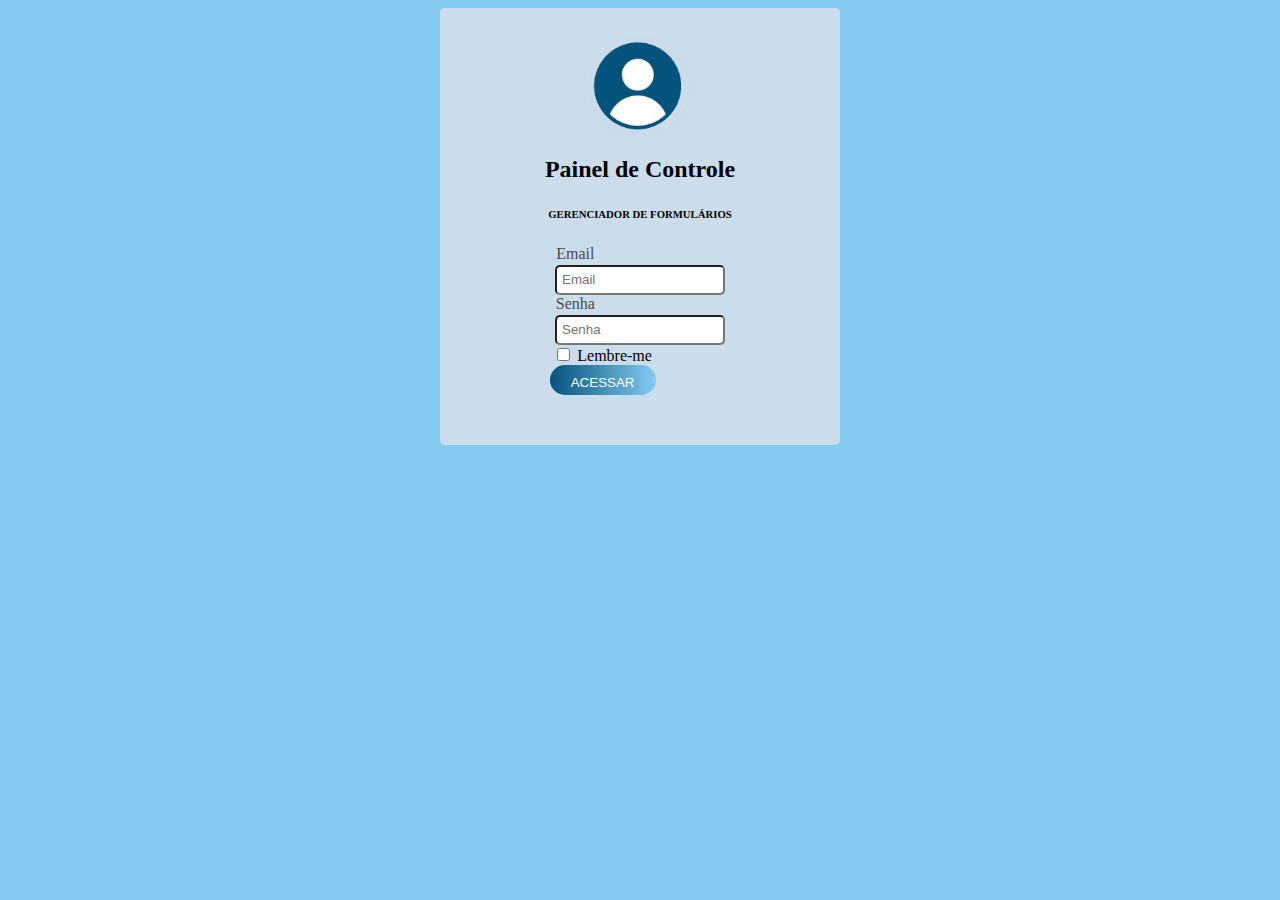
<file: formulario-modal/index.html>
<!-- painel de controle - Senha de acesso -->
<DOCTYPE html>
<html lang="pt-br">
<head>
	<meta charset="UTF-8">
	<meta ma,e="viewport" content="width-device-width, initial-scale=1.0">
	<meta http-equiv="X-UA-Compatible" conten="ie-edge">
	<title>Controle de Acesso</title>
	
	<link rel="stylesheet" href="css/style.css">
</head>
<body>

	<form class="form1" action="">
	<div class="card">
	<div class="card-topo">
		<img class="image-logo" src="imagens/avatar.jpg" alt="avatar de login">
			<h2> Painel de Controle </h2>
			<p><h6> GERENCIADOR DE FORMULÁRIOS </h6> </p>
			<div class="card-grupos">
			<label> Email </label>
			
				
				<input type="email" name="email" placeholder="Email" required>
			<div class="card-grupos">
			<label> Senha </label>
				
				<input type="password" name="senha" placeholder="Senha" required>
			<div class="card-grupos1">
			<label><input type="checkbox"> Lembre-me</label>
			
			<div class="card-grupos">
			
				
				<button type="submit">ACESSAR</button>				
				
</body>
</html>
</file>
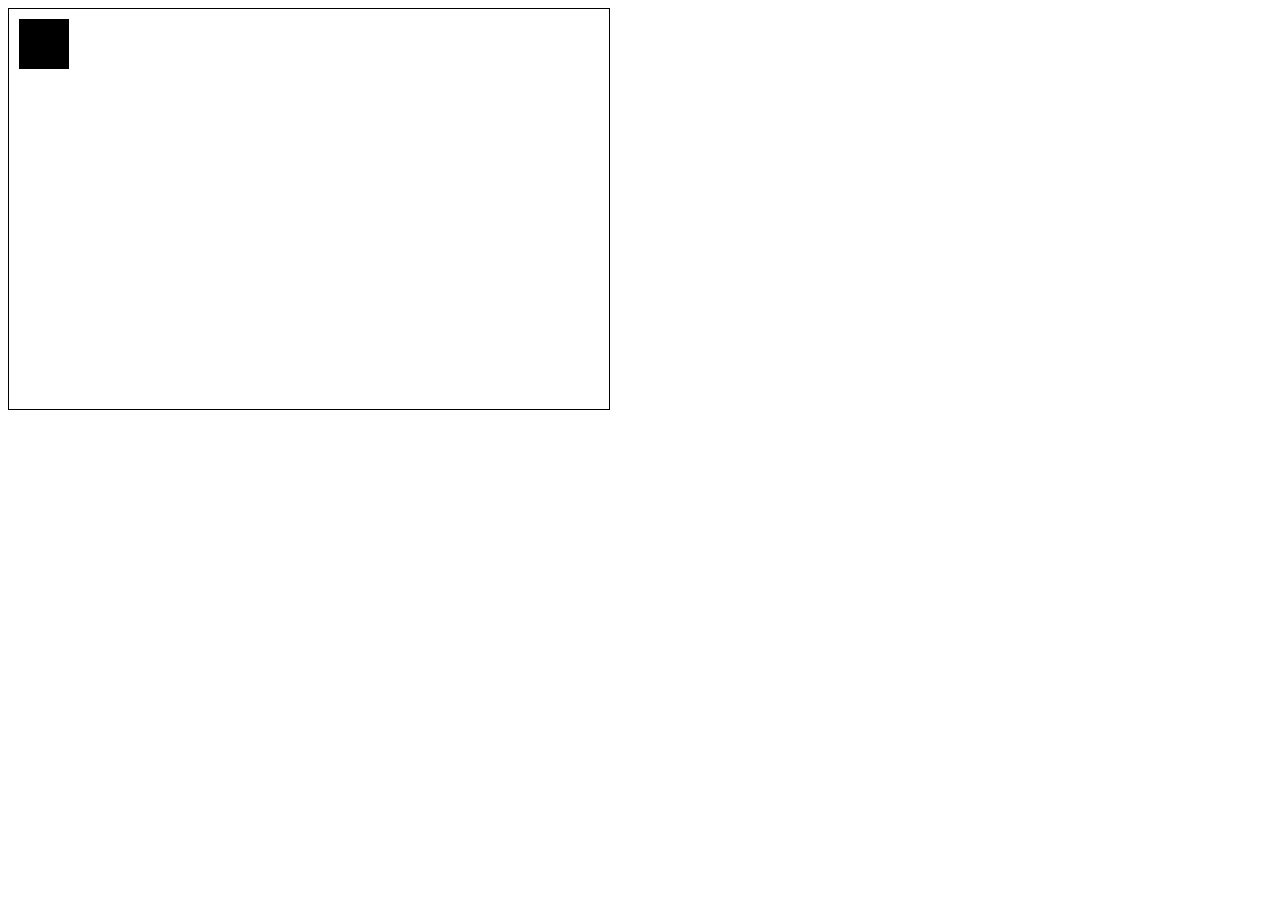
<file: Primeiro-Projeto-Canvas/index.html>
<!DOCTYPE html>
<html lang="en">

<head>
    <meta charset="UTF-8">
    <meta name="viewport" content="width=device-width, initial-scale=1.0">
    <title>Canvas</title>
</head>
<style>
    canvas {
        border: solid 1px
    }
</style>

<body>
    <canvas width="600" height="400"> 

    </canvas>
    <script>
        var UP = 38,
            DOWN = 40,
            LEFT = 37,
            RIGHT = 39;
        var moveEsquerda = false,
            moveDireita = false,
            moveCima = false,
            moveBaixo = false;
        var cnv = document.querySelector('canvas');
        var ctx = cnv.getContext('2d');
        var p1 = {
            x: 10,
            y: 10
        };
        update();
        window.addEventListener('keydown', keydownHandler);
        window.addEventListener("keyup", keyupHandler);

        function keydownHandler(e) {
            var key = e.keyCode;
            if (key === LEFT && key !== RIGHT) {
                moveEsquerda = true;
                p1.x--;

            }
            if (key === RIGHT && key !== LEFT) {
                moveDireita = true;
                p1.x++;

            }
            if (key === DOWN && key !== UP) {
                moveBaixo = true;
                p1.y++;
            }
            if (key === UP && key !== DOWN) {
                moveCima = true;
                p1.y--;
            }



        }

        function keyupHandler(e) {
            var key = e.keyCode;
            if (key === LEFT && key !== RIGHT) {
                moveEsquerda = false;
                p1.x--;

            }
            if (key === RIGHT && key !== LEFT) {
                moveDireita = false;
                p1.x++;

            }
            if (key === DOWN && key !== UP) {
                moveBaixo = false;
                p1.y++;
            }
            if (key === UP && key !== DOWN) {
                moveCima = false;
                p1.y--;
            }



        }

        function move() {
            if (moveEsquerda) {
                p1.x--;
            }
            if (moveDireita) {
                p1.x++;
            }
            if (moveCima) {
                p1.y--;
            }
            if (moveBaixo) {
                p1.y++;
            }
        }


        function render() {
            ctx.clearRect(0, 0, cnv.width, cnv.height);
            ctx.fillRect(p1.x, p1.y, 50, 50);

        }

        function update() {
            requestAnimationFrame(update, cnv);
            move();
            render();
        }
    </script>
</body>

</html>

</html>
</file>
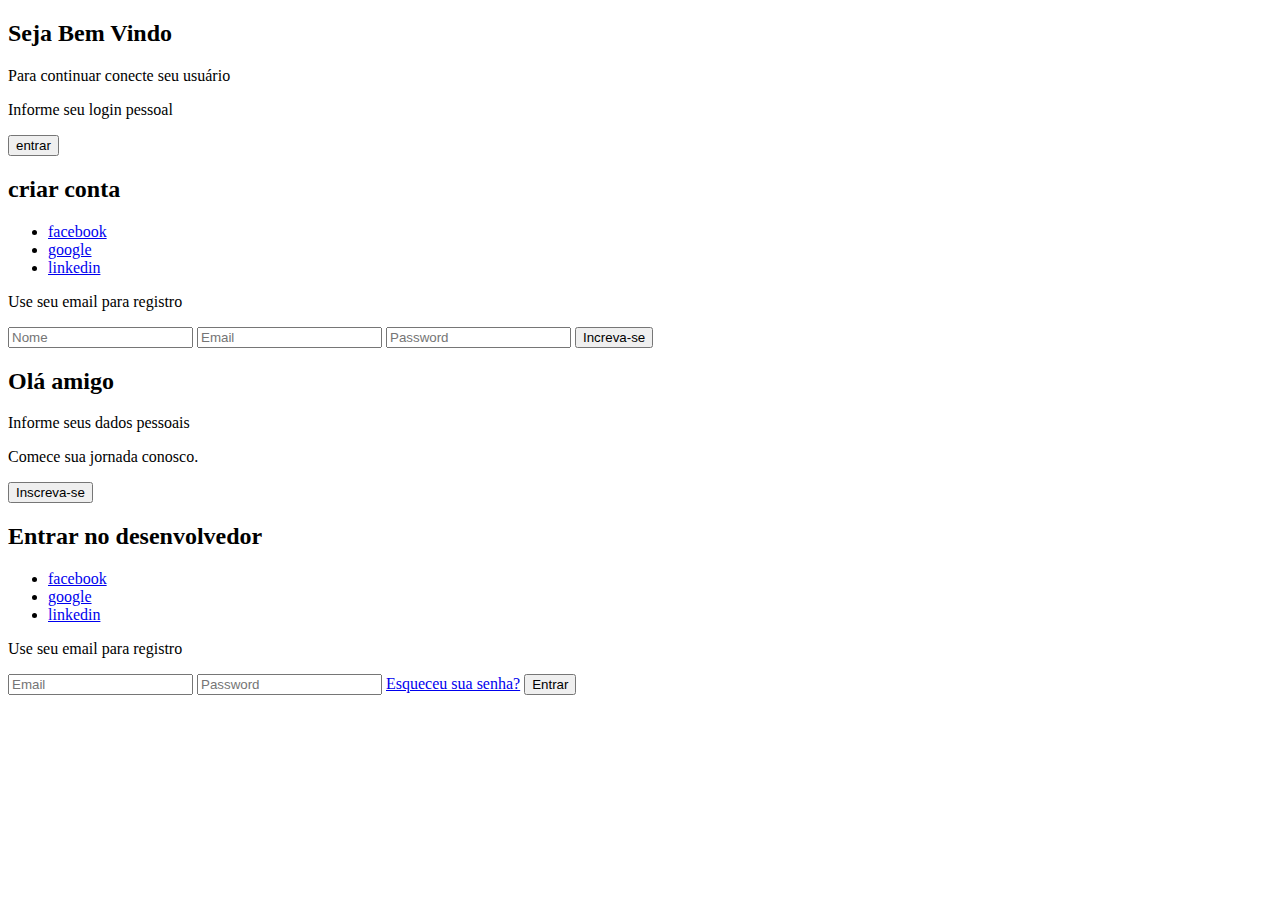
<file: Tela de login e cadastro interativa/index.html>
<!DOCTYPE html>
<html lang="pt-br">

<head>
    <meta charset="UTF-8">
    <meta name="viewport" content="width=device-width, initial-scale=1.0">
    <title>Document</title>
</head>

<body>
    <div class="container">
        <div class="container-1">
            <!--Parte 1, pagina 1-->
            <div class="coluna1"></div>
            <h2 class="titulo">Seja Bem Vindo</h2>
            <p class="descrição"> Para continuar conecte seu usuário</p>
            <div class="descrição">
                <p>Informe seu login pessoal</p>
                <button class="btn">entrar</button>
            </div>
            <!--fim da coluna 1-->
            <p class=< div class="coluna2 ">
                <h2 class="titulo">criar conta</h2>
                <div class="redes-sociais">
                    <ul>
                        <li>
                            <a href="#">facebook</a>
                        </li>
                        <li>
                            <a href="#">google</a>
                        </li>
                        <li>
                            <a href="#">linkedin</a>
                        </li>
                    </ul>

                    </ul>

                    <p class="descrição">Use seu email para registro</p>
                    <form class="forma">
                        <input type="text" placeholder="Nome">
                        <input type="email" placeholder="Email">
                        <input type="password" name="" id="" placeholder="Password">
                        <button class="btn">Increva-se</button>
                    </form>
                </div>
                <!-- fim redes-sociais, coluna 2 -->
                <div class=" container-2 ">
                    <!-- -------------------------Parte 2, pagina 2 INICIO----------------------------->
                    <!--Parte 1, coluna1, pagina 2-->
                    <div class="coluna1"></div>
                    <h2 class="titulo">Olá amigo</h2>
                    <p class="descrição"> Informe seus dados pessoais</p>
                    <div class="descrição">
                        <p>Comece sua jornada conosco.</p>
                        <button class="btn">Inscreva-se</button>
                    </div>
                    <!--fim da coluna 1-->
                    <p class=< div class="coluna2 ">
                        <h2 class="titulo">Entrar no desenvolvedor</h2>
                        <div class="redes-sociais">
                            <ul>
                                <li>
                                    <a href="#">facebook</a>
                                </li>
                                <li>
                                    <a href="#">google</a>
                                </li>
                                <li>
                                    <a href="#">linkedin</a>
                                </li>
                            </ul>

                            </ul>

                            <p class="descrição">Use seu email para registro</p>
                            <form class="forma">

                                <input type="email" placeholder="Email">
                                <input type="password" name="" id="" placeholder="Password">
                                <a href="#">Esqueceu sua senha?</a> <button class="btn">Entrar</button>
                            </form>
                        </div>
                        <!-- fim redes-sociais, coluna 2 -->
                </div>
        </div>
</body>

</html>
</file>
<file: formulario-modal/css/style.css>
body{
	background-color: #83CBF1;
}
.form1{
	width:400px;
	margin:auto;
	padding-top: 40 px;
}
.card{
	box-shadow: 1px, 1px, 5px, #ccc;
	background-color: #CBDDEA;
	padding: 30px;
	border-radius:5px;
}
.card-topo{
	text-align:center;
	
}
.card-grupos{
	margin-bottom:20px;
}
.card-grupos> label{
	width: 100%;
	color: rgb(75,75,75);
	display: block;
	width:62%;
	height:20px;
}
.card-grupos>input{
	border-radius:5px;
	outline:0px;
	width:50%;
	height:30px;
	padding:5px;
}
.card-grupos>button{
	background-image: linear-gradient(to left, #83CBF1, rgb(4,83,124));
	width:40%;
	border-radius:30px;
	padding:10px;
	height:30px;
	color:white;
	border:0px;
	outline:0px;
	cursor: pointer;
	}


.image-logo{
	border-radius:400px;
	width:100px;
	box-shadow:0px 0px 1px #ccc;
}
.title{
	
	color:#051FC2;
	font-family:SFProDisplay-Regular;
}
.card-grupos1{
	width:78%;
}
</file>
